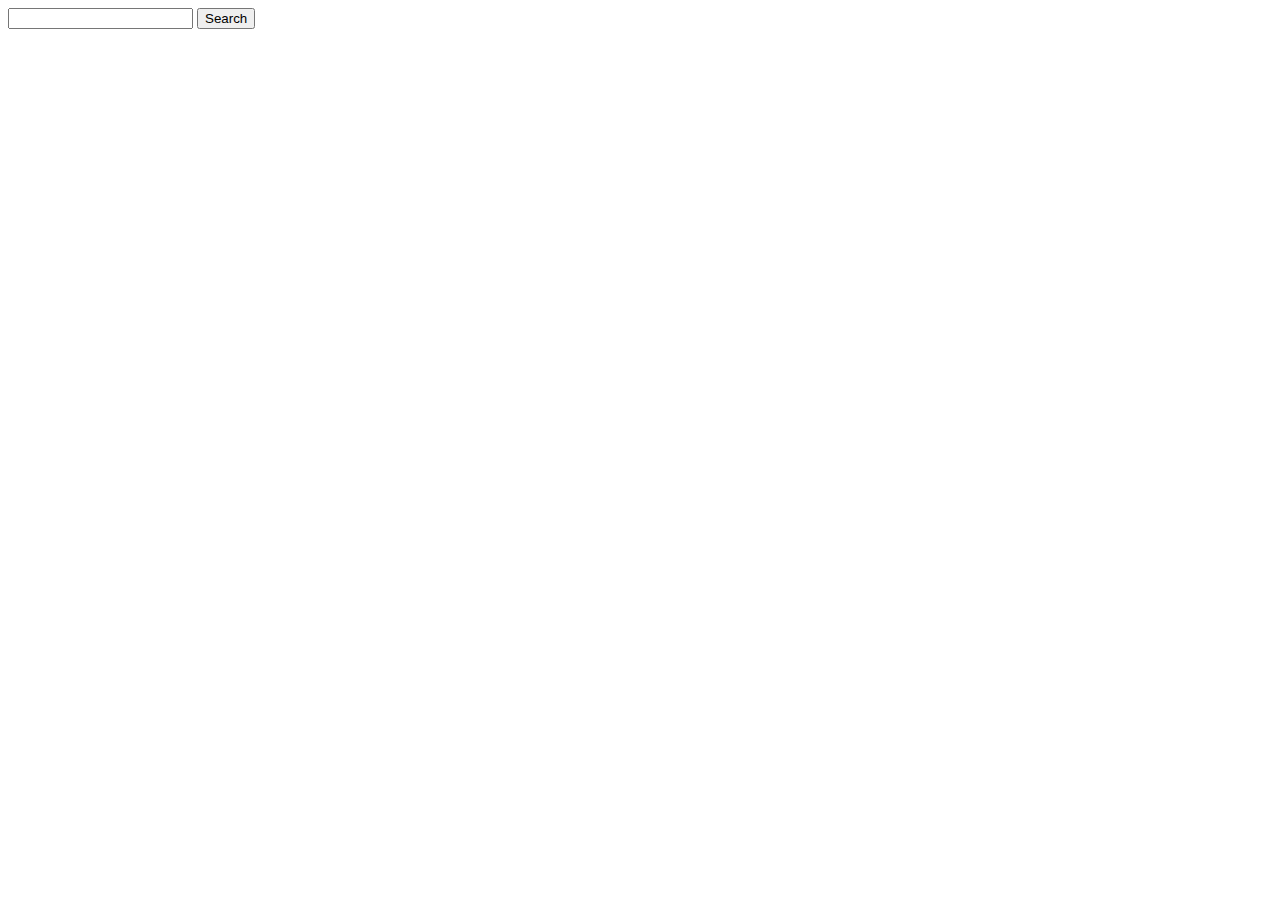
<file: wether_app/index.html>
<!DOCTYPE html>
<html lang="en">
<head>
    <meta charset="UTF-8">
    <meta name="viewport" content="width=device-width, initial-scale=1.0">
    <title>Document</title>
</head>
<body>

     <div>
        <input type="text"  id="input">
        <button onclick="fetchWether()" id="search_btn">Search</button>
     </div>

    <div id="wether-info">
    </div>


    <script src="app.js"></script>
</body>
</html>
</file>
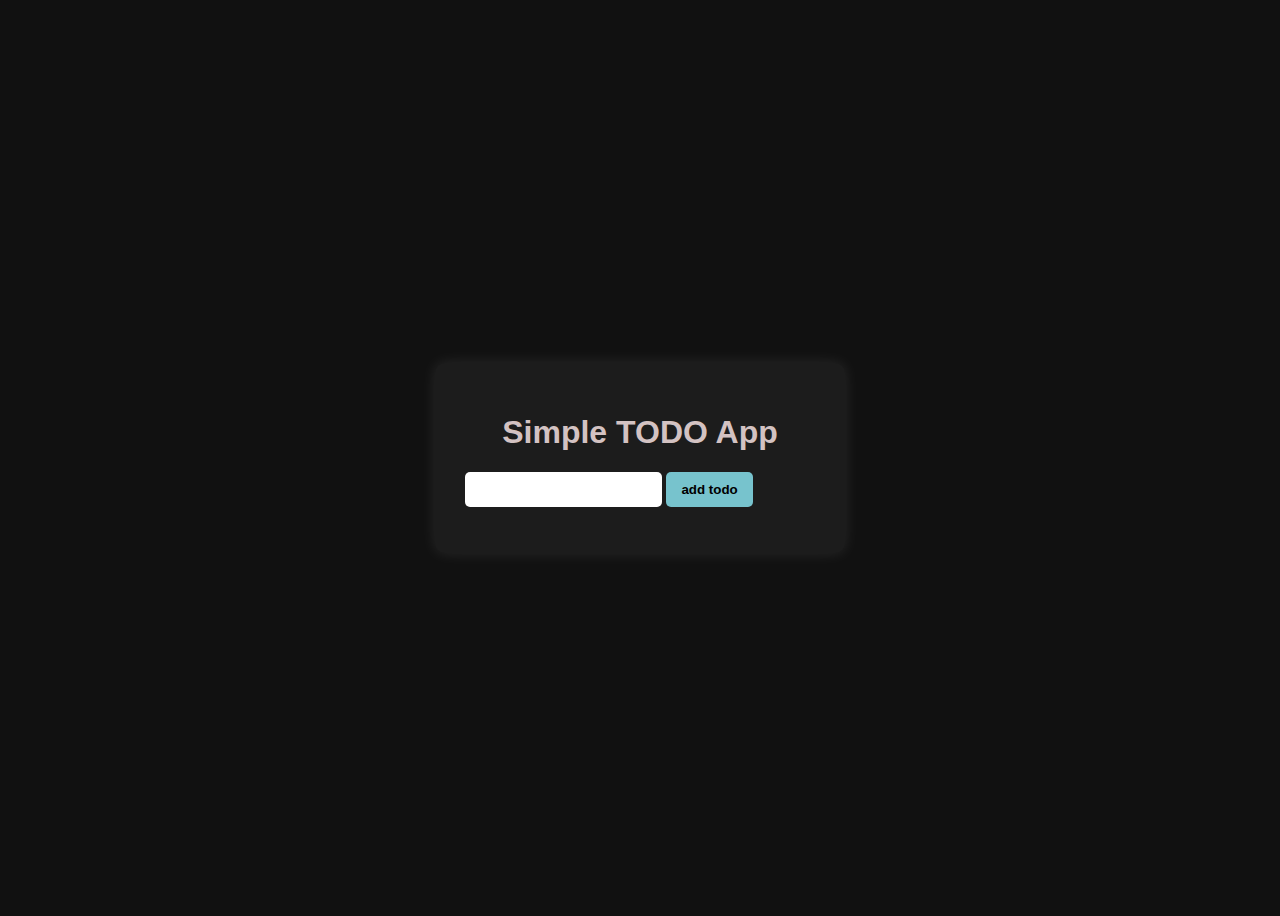
<file: dom/projects/todo/index.html>
<!DOCTYPE html>
<html lang="en">
<head>
  <meta charset="UTF-8" />
  <meta name="viewport" content="width=device-width, initial-scale=1.0" />
  <title>Todo App - JS DOM Project 1</title>
  <link rel="stylesheet" href="style.css" />
</head>
<body>
  <div class="container">
    <h1>Simple TODO App</h1>
     <input type="text" id="input">
     <button id="add_btn">add todo</button>
     <ul id="todo_list">
       
     </ul>

  <script src="script.js"></script>
</body>
</html>
</file>
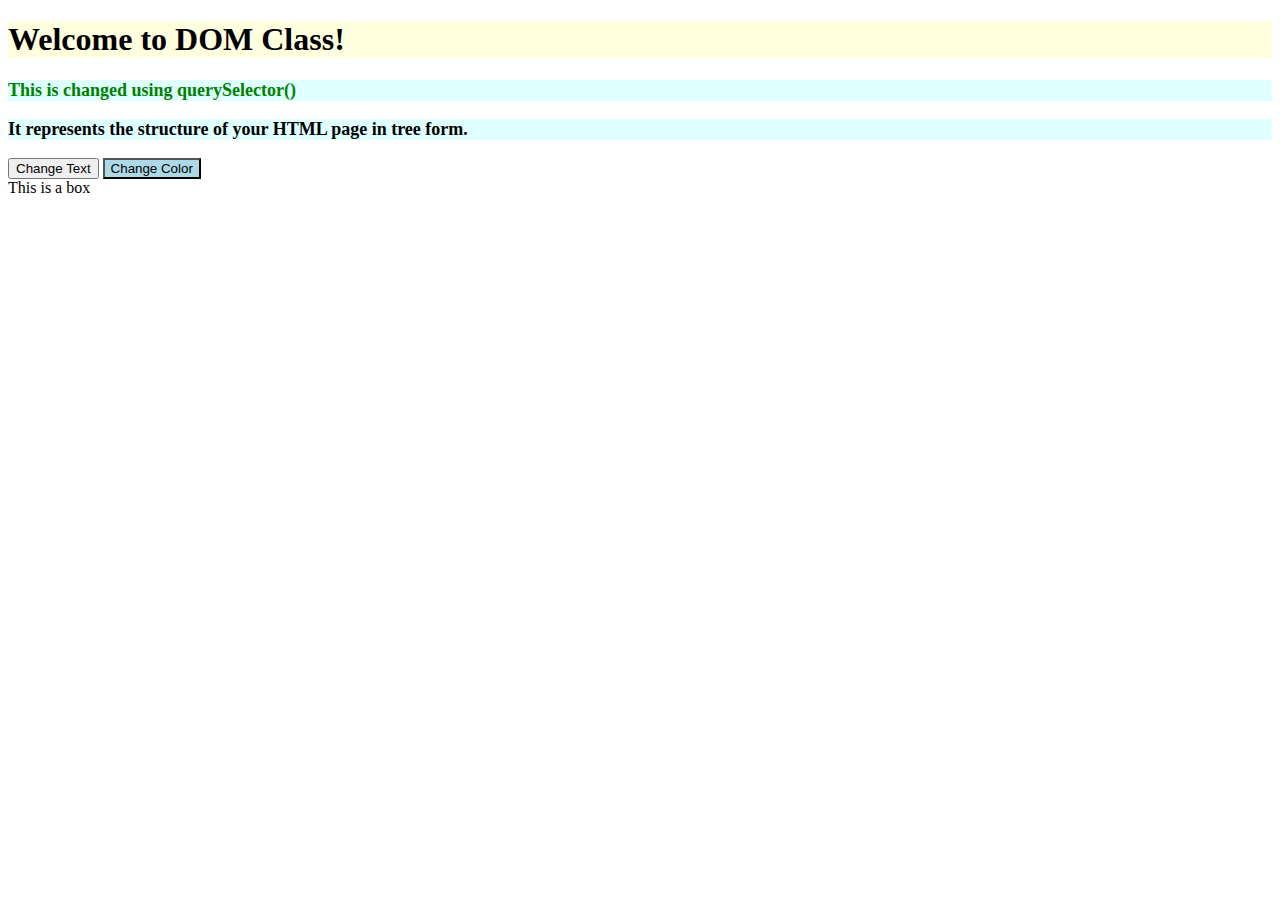
<file: dom/notes1.html>
<!DOCTYPE html>
<html lang="en">
<head>
  <meta charset="UTF-8">
  <meta name="viewport" content="width=device-width, initial-scale=1.0">
  <title>DOM Day 1 - Selectors & Basics</title>
</head>
<body>
  <h1 id="title">Welcome to DOM Class!</h1>
  <p class="para">DOM means Document Object Model.</p>
  <p class="para">It represents the structure of your HTML page in tree form.</p>
  <button id="changeText">Change Text</button>
  <button id="changeColor">Change Color</button>
  <div class="box">This is a box</div>

  <script>
    /*
       What is the DOM?
      DOM (Document Object Model) — JS ke through HTML page ko access aur modify karne ka tareeka.
      Browser HTML ko ek "tree" me convert karta hai — jisme har tag ek node hota hai.
    */

    console.log(document); // HTML structure as JS object

    /*
       SELECTING ELEMENTS
      1️ getElementById()
      2️ getElementsByClassName()
      3️ getElementsByTagName()
      4️ querySelector()
      5️ querySelectorAll()
    */

    // 1️ getElementById() → single element
    const heading = document.getElementById("title");
    heading.style.backgroundColor = "lightyellow";

    // 2️ getElementsByClassName() → multiple elements (HTMLCollection)
    const paras = document.getElementsByClassName("para");
    console.log("By Class (HTMLCollection):", paras);
    paras[0].style.color = "green";

    /*
       HTMLCollection is *not* a real array
         - It looks like array but doesn’t support forEach(), map(), etc.
         - To use array methods, we must convert it.
    */

    //  Convert HTMLCollection to real array using Array.from()
    const paraArray = Array.from(paras);

    // ab hum forEach use kar sakte hain
    paraArray.forEach((p) => {
      p.style.fontSize = "18px";
      p.style.backgroundColor = "lightcyan";
    });


    // 3️ getElementsByTagName()
    const allButtons = document.getElementsByTagName("button");
    console.log("By Tag:", allButtons);
    allButtons[1].style.backgroundColor = "lightblue";

    // 4️ querySelector() → returns first matching element
    const firstPara = document.querySelector(".para");
    firstPara.innerText = "This is changed using querySelector()";

    // 5️ querySelectorAll() → returns NodeList (can use forEach directly)
    const allPara = document.querySelectorAll(".para");
    allPara.forEach((p) => (p.style.fontWeight = "bold"));

    /*
      k 
        innerText vs innerHTML vs textContent
       
      innerText  → sirf visible text
      innerHTML  → text + HTML tags
      textContent → pure text (even hidden ones)
    */
    const box = document.querySelector(".box");
    console.log("innerText:", box.innerText);
    console.log("innerHTML:", box.innerHTML);
    console.log("textContent:", box.textContent);

    /*
      EVENTS & INTERACTIONS
      addEventListener() se hum kisi element par event (click, etc.) laga sakte hain
    */
    const changeTextBtn = document.getElementById("changeText");
    const changeColorBtn = document.getElementById("changeColor");

    changeTextBtn.addEventListener("click", () => {
      heading.innerText = "Text Changed using addEventListener()!";
    });

    changeColorBtn.addEventListener("click", () => {
      heading.style.color = "purple";
    });
   

    //  assignment
    // read about window object
    // events 
  </script>
</body>
</html>
</file>
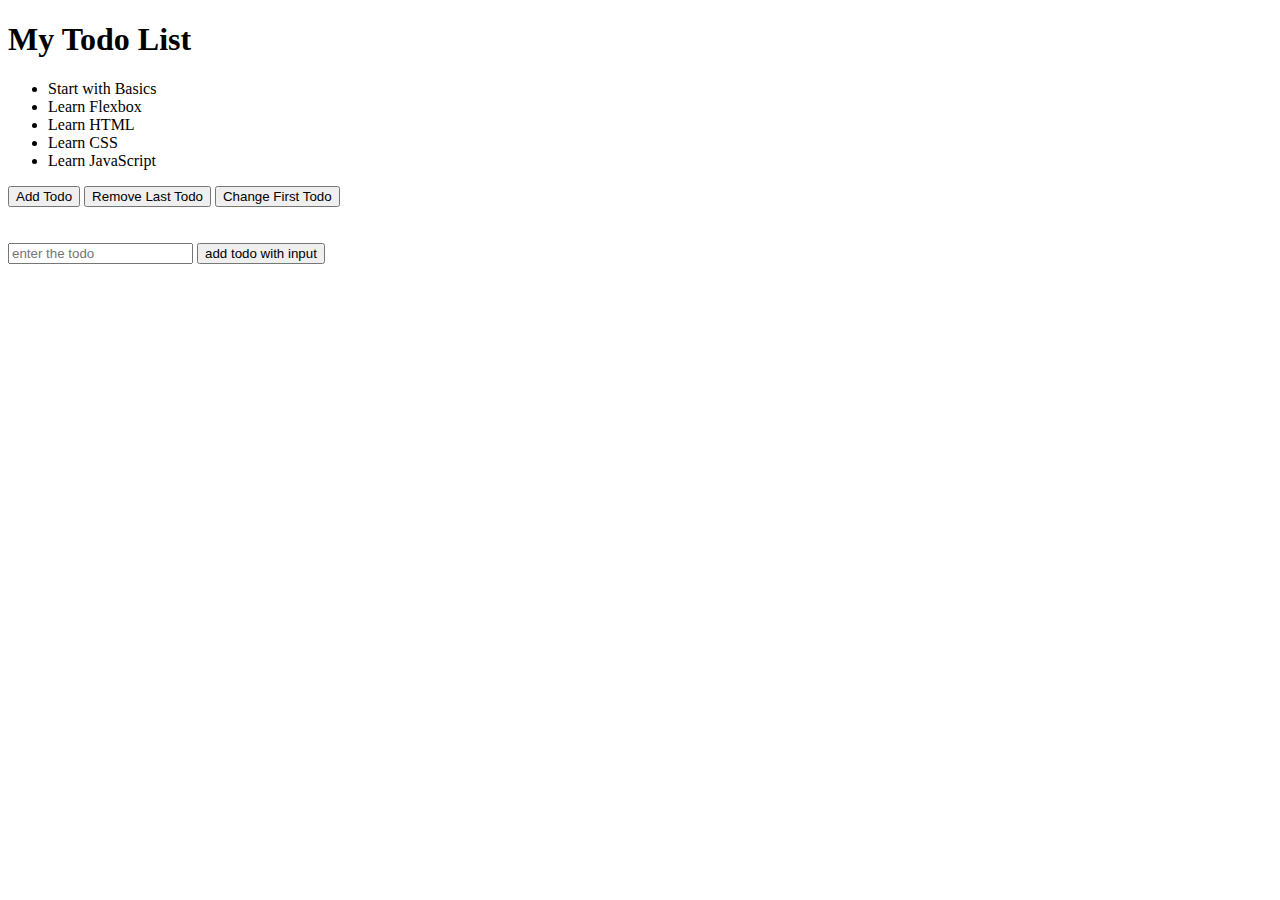
<file: dom/notes2.html>
<!DOCTYPE html>
<html lang="en">

<head>
    <meta charset="UTF-8"/>
    <meta name="viewport" content="width=device-width, initial-scale=1.0" />
    <title>DOM Manipulation-Day 2</title>
</head>

<body>
    <h1 id="main-heading">My Todo List</h1>

    <ul id="todo-list">
        <li>Learn HTML</li>
        <li>Learn CSS</li>
    </ul>

    <button id="add-btn">Add Todo</button>
    <button id="remove-btn">Remove Last Todo</button>
    <button id="change-btn">Change First Todo</button>
    
    <br>
    <br>
    <br>
    
    <input type="text" placeholder="enter the todo" id="input">
      <button id="add-with-inp">add todo with input</button>


    <script>
        // Day 2 - DOM Manipulation
        //  kaise elements ko create, append, update aur delete karte hain.

        // 1️ CREATE ELEMENT
        // document.createElement('tagName') -> naya element banata hai
        const newTodo = document.createElement("li"); // <li></li> bana
        newTodo.innerText = "Learn JavaScript"; // andar content add kiya
        console.log(newTodo); // abhi page par nahi gaya

        // 2️ APPEND ELEMENT (Add to DOM)
        // appendChild() -> existing element ke andar child add karta hai
        const todoList = document.getElementById("todo-list");
        todoList.appendChild(newTodo); // <ul> ke andar <li> add hua

        // 3️ PREPEND ELEMENT (Add to Start)
        // prepend() -> element ke starting me add karta hai
        const firstTodo = document.createElement("li");
        firstTodo.innerText = "Start with Basics";
        todoList.prepend(firstTodo);

        // 4️ INSERT ELEMENT BEFORE SOME OTHER ELEMENT
        const anotherTodo = document.createElement("li");
        anotherTodo.innerText = "Learn Flexbox";
        const secondItem = todoList.children[1];
        todoList.insertBefore(anotherTodo, secondItem);

        // 5️ REMOVE ELEMENT
        // ->removeChild()  kisi specific element ko hata sakte hain
        const removeBtn = document.getElementById("remove-btn");
        removeBtn.addEventListener("click", function () {
            if (todoList.lastElementChild) {
                todoList.removeChild(todoList.lastElementChild);
            } else {
                alert("No more todos to remove!");
            }
        });

        // 6️ CHANGE OR UPDATE ELEMENT
        // innerText, innerHTML, textContent se change kar sakte hain
        const changeBtn = document.getElementById("change-btn");
        changeBtn.addEventListener("click", function () {
            const firstItem = todoList.firstElementChild;
            if (firstItem) {
                firstItem.innerText = "Basics Completed!";
                firstItem.style.color = "green";
            }
        });

        // 7️ SET / GET ATTRIBUTES
        // setAttribute(name, value) -> element me attribute lagata hai
        const heading = document.getElementById("main-heading");
        heading.setAttribute("class", "title");
        console.log(heading.getAttribute("class")); // output: title

        // 8️ CLASSLIST - add(), remove(), toggle()
        heading.classList.add("highlight"); // class add karo
        heading.classList.toggle("active"); // toggle means ON/OFF
        heading.classList.remove("highlight"); // class remove karo

        // 9️ EVENT DRIVEN ELEMENT CREATION
        // Button click par new todo add karo
        const addBtn = document.getElementById("add-btn");
        addBtn.addEventListener("click", function () {
            const newItem = document.createElement("li");
            newItem.innerText = "New Todo Added!";
            newItem.style.color = "blue";
            todoList.appendChild(newItem);
        });

        //  10 create element using inputs 
        const addTodoWithInput = document.getElementById("add-with-inp");
        addTodoWithInput.addEventListener("click",()=> {
            const  input = document.getElementById("input");
            const todoWithInput = document.createElement("li");
            todoWithInput.innerText=input.value;
            todoList.appendChild(todoWithInput);
            input.value=""     
        })

       
    </script>
</body>

</html>
</file>
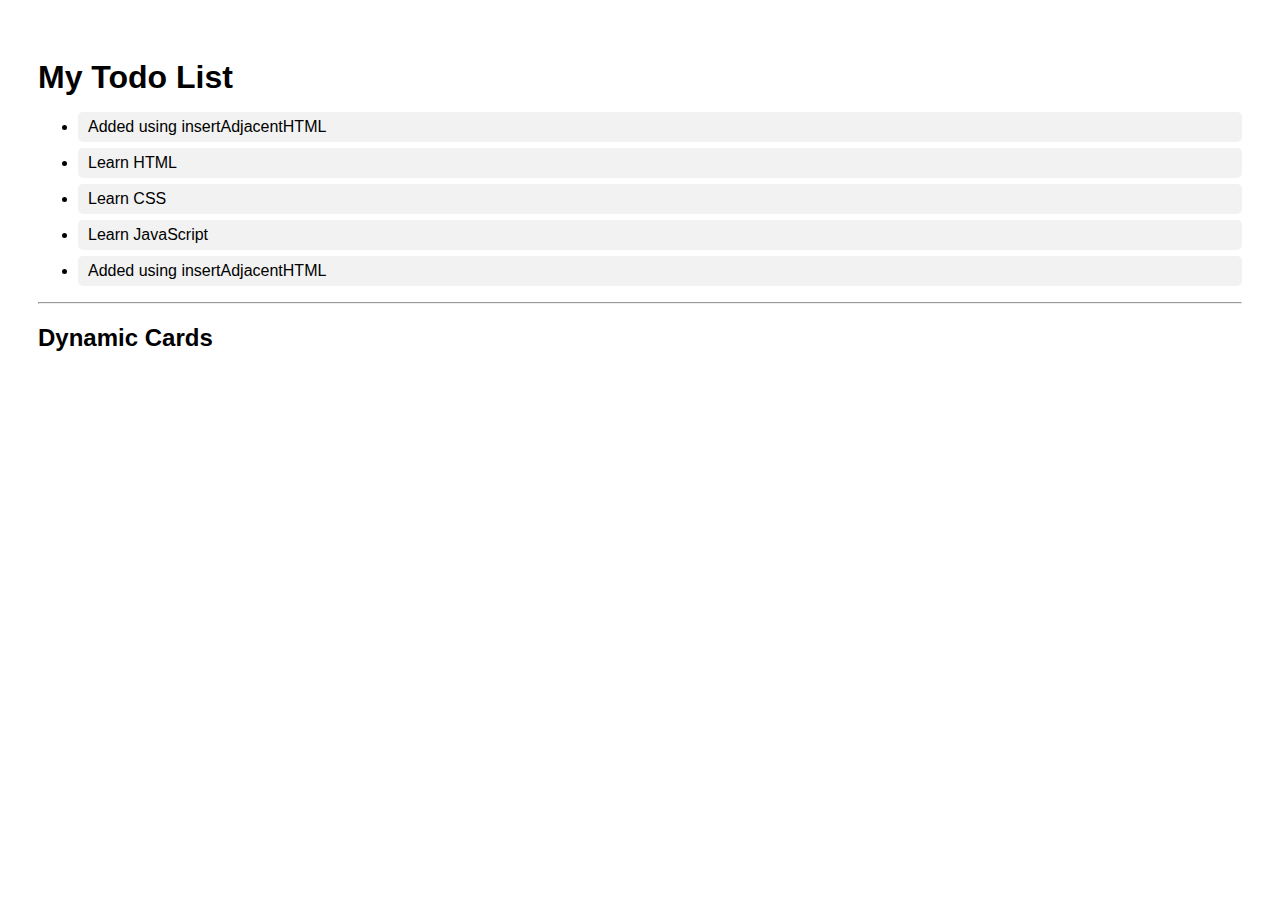
<file: dom/notes3.html>
<!DOCTYPE html>
<html lang="en">
  <head>
    <meta charset="UTF-8" />
    <meta name="viewport" content="width=device-width, initial-scale=1.0" />
    <title>Advance DOM Concepts</title>

    <style>
      body {
        font-family: Arial, sans-serif;
        padding: 30px;
      }

      #todo-list li {
        margin: 6px 0;
        padding: 6px 10px;
        background: #f2f2f2;
        border-radius: 5px;
      }

      #cards {
        margin-top: 20px;
        display: flex;
        gap: 15px;
        flex-wrap: wrap;
      }

      .card {
        width: 200px;
        padding: 15px;
        border: 1px solid #ccc;
        border-radius: 8px;
        background: #fafafa;
        opacity: 0;
        transform: translateY(20px);
        transition: 0.3s;
      }

      .card.visible {
        opacity: 1;
        transform: translateY(0);
      }

      h1 {
        margin-bottom: 15px;
      }
    </style>
  </head>

  <body>
    <h1 id="main-heading">My Todo List</h1>

    <ul id="todo-list">
      <li>Learn HTML</li>
      <li>Learn CSS</li>
      <li>Learn JavaScript</li>
    </ul>

    <hr />

    <h2>Dynamic Cards</h2>
    <div id="cards"></div>

    <script>
      /*
        ADVANCE DOM MANIPULATION – DOM-ONLY VERSION
         Covers: Traversal, insertAdjacentHTML, Templates,
         cloneNode, Fragments, Dataset, Rect Position, Styles,
         IntersectionObserver, MutationObserver, LocalStorage etc.
       /

      /*1. DOM TRAVERSAL
        parentElement, children, nextElementSibling, previousElementSibling,
        closest() → DOM navigation ke liye best.
       */

      const todoList = document.querySelector("#todo-list");
      console.log("First Child:", todoList.firstElementChild);
      console.log("Last Child:", todoList.lastElementChild);
      console.log("Parent:", todoList.parentElement);
      console.log("Next Sibling:",todoList.firstElementChild.nextElementSibling);
      console.log("Closest UL:", todoList.closest("ul"));

      /* 2.insertAdjacentHTML
       innerHTML ka fast alternative – DOM ko re-render nahi karta
       */

      todoList.insertAdjacentHTML("beforeend","<li>Added using insertAdjacentHTML</li>");
      todoList.insertAdjacentHTML(
        "afterbegin",
        "<li>Added using insertAdjacentHTML</li>"
      );

      /* 3.TEMPLATE STRING DOM 
        Complex dynamic HTML ko template literals se banana.
      */
      const cards = document.querySelector("#cards");
      for (let i = 1; i <= 3; i++) {
        cards.innerHTML += `
        <div class="card">
            <h3>Card ${i}</h3>
            <p>Generated using Template Strings</p>
        </div>
    `;
      }

      /* 4. cloneNode(true) 
       * UI components ko duplicate karna (React-like reusability)
       */

      const firstCard = document.querySelector(".card");
      const cloned = firstCard.cloneNode(true);
      cloned.querySelector("h3").innerText = "Cloned Card";
      cards.appendChild(cloned);


      /* 5. Dataset
      * HTML elements ke attributes me custom data store karna.
       */
      document.querySelectorAll("li").forEach((item, idx) => {
        item.dataset.index = idx;
        item.dataset.type = "todo-item";
      });

      console.log("Dataset example:", todoList.children[0].dataset);


      /* 7. getBoundingClientRect 
       * Position, width, height measure karne ke liye best.
       */

      const heading = document.querySelector("#main-heading");
      console.log("Heading position:", heading.getBoundingClientRect());

    


      
    </script>
  </body>
</html>
</file>
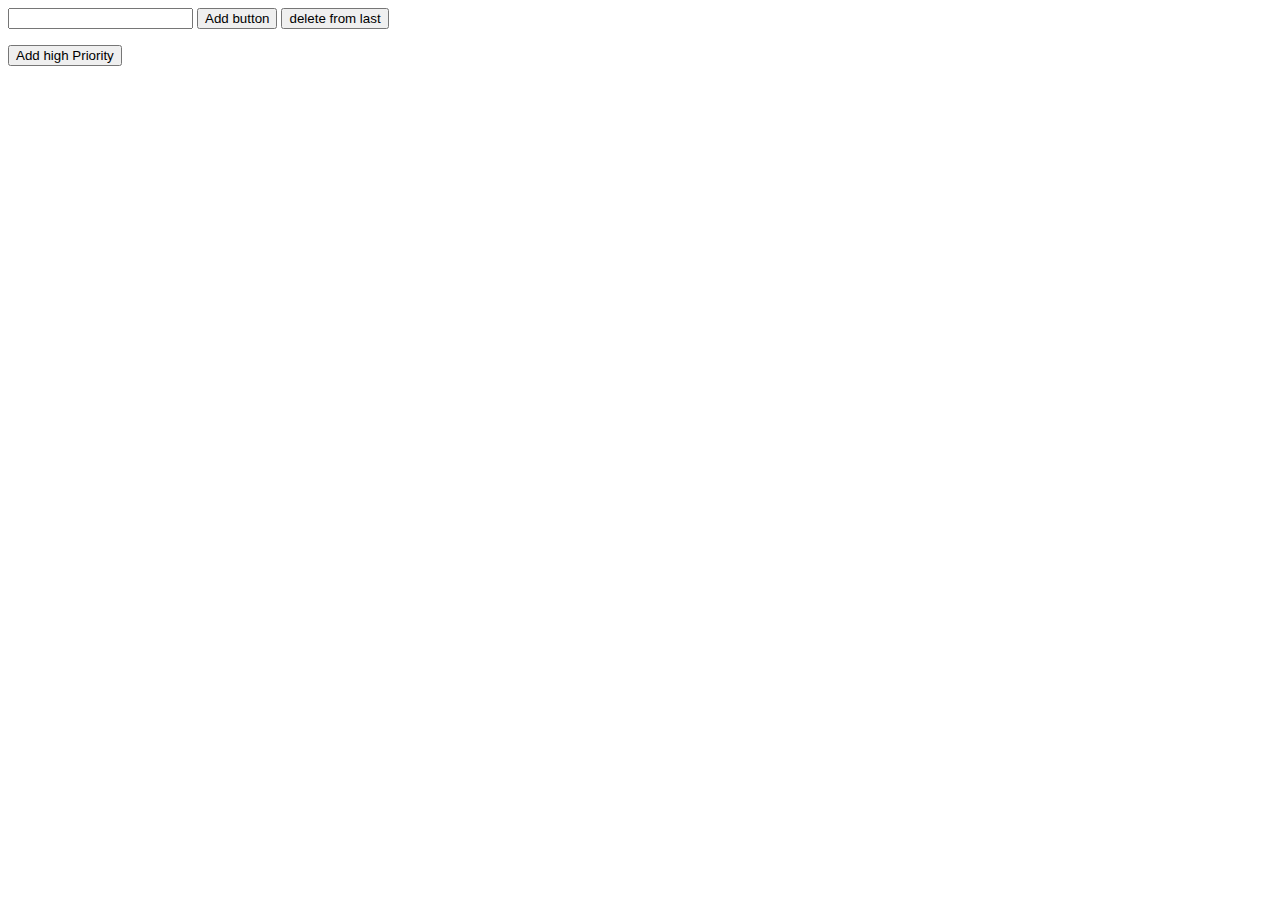
<file: dom/test.html>
<!DOCTYPE html>
<html lang="en">
<head>
    <meta charset="UTF-8">
    <meta name="viewport" content="width=device-width, initial-scale=1.0">
    <title>Document</title>
    <style>
         .list_item{
            list-style: none;
         }
         .list_item_urgent{
           color: chocolate;
         }
    </style>
</head>
<body>
    <input type="text" name="" id="inp"> 
    <button id="btn">Add button</button>
    <button id="delete_from_last_btn">delete from last</button>

      <ul id="todo_list">
          <li class="list_item">
          </li>
      </ul>

      <button id="urgent_btn" onclick="appendHighPriorityTodo()">Add high Priority</button>

    <script>
        const input = document.getElementById("inp")
        const button = document.getElementById("btn")
        const todo_list = document.getElementById("todo_list")
        const deleteFromLastButton = document.getElementById("delete_from_last_btn")

        // console.log(todo_list);
        
        deleteFromLastButton.addEventListener("click",()=> {
            const lastTodo = todo_list.lastChild
            console.log(lastTodo);
            if (lastTodo) {
                todo_list.removeChild(lastTodo) 
            }   
        })

        button.addEventListener("click",function(){
               if (input.value.trim().length === 0) {
            alert("please provide a todo")
            return
         }
         
         const todo_item = document.createElement("li")
         todo_item.className = "list_item" 
         todo_item.innerText = input.value

        

        const delete_btn = document.createElement("button")
        delete_btn.textContent = "delete"  
        // console.log(delete_btn);

        delete_btn.addEventListener("click",function(){
            const todo =  delete_btn.parentElement
            //  console.log(todo);
             todo_list.removeChild(todo)
        })
        

         const Edit_btn = document.createElement("button")
         Edit_btn.innerText = "Edit" 
         
         Edit_btn.addEventListener("click",function () {
                const todo = Edit_btn.parentElement
               console.log(todo);
              const currentTodo =  todo.childNodes[0].nodeValue
              
              const newTodo = prompt("Edit your todo",currentTodo) 
               
              todo.firstChild.textContent = newTodo
        })


    
         todo_list.appendChild(todo_item)
         todo_item.appendChild(delete_btn)
         todo_item.appendChild(Edit_btn)

         input.value = ""
        })

         

        function appendHighPriorityTodo() {
         const highPriorityTodo = document.createElement("li")
          highPriorityTodo.className = "list_item_urgent"
          highPriorityTodo.innerText = input.value
          
          todo_list.prepend(highPriorityTodo)
          todo_list.insertBefore(highPriorityTodo,todo_list.firstElementChild)
       
        }


    </script>
</body>
</html>
</file>
<file: dom/projects/todo/style.css>
/* ===== Basic Styling ===== */
body {
  font-family: 'Poppins', sans-serif;
  background-color: #111;
  color: #f2f2f2;
  display: flex;
  justify-content: center;
  align-items: center;
  height: 100vh;
}

.container {
  background-color: #1c1c1c;
  padding: 30px;
  border-radius: 10px;
  width: 350px;
  box-shadow: 0 0 15px rgba(255, 255, 255, 0.1);
}

h1 {
  text-align: center;
  color: #d3c2c2;
}

.input-section {
  display: flex;
  gap: 10px;
  margin-bottom: 20px;
}

input {
  flex: 1;
  padding: 10px;
  border: none;
  border-radius: 5px;
}

button {
  padding: 10px 15px;
  border: none;
  background-color: #77c3cd;
  color: black;
  font-weight: bold;
  border-radius: 5px;
  cursor: pointer;
}

button:hover {
  background-color: #243d40;
}

/* ===== Todo List Styling ===== */
ul {
  list-style: none;
  padding: 0;
}

li {
  background-color: #2a2a2a;
  padding: 10px;
  border-radius: 5px;
  margin-bottom: 10px;
  display: flex;
  justify-content: space-between;
  align-items: center;
}

li.completed {
  text-decoration: line-through;
  color: gray;
}

li button {
  background: none;
  border: none;
  color: #00bcd4;
  cursor: pointer;
  font-size: 18px;
}
</file>
